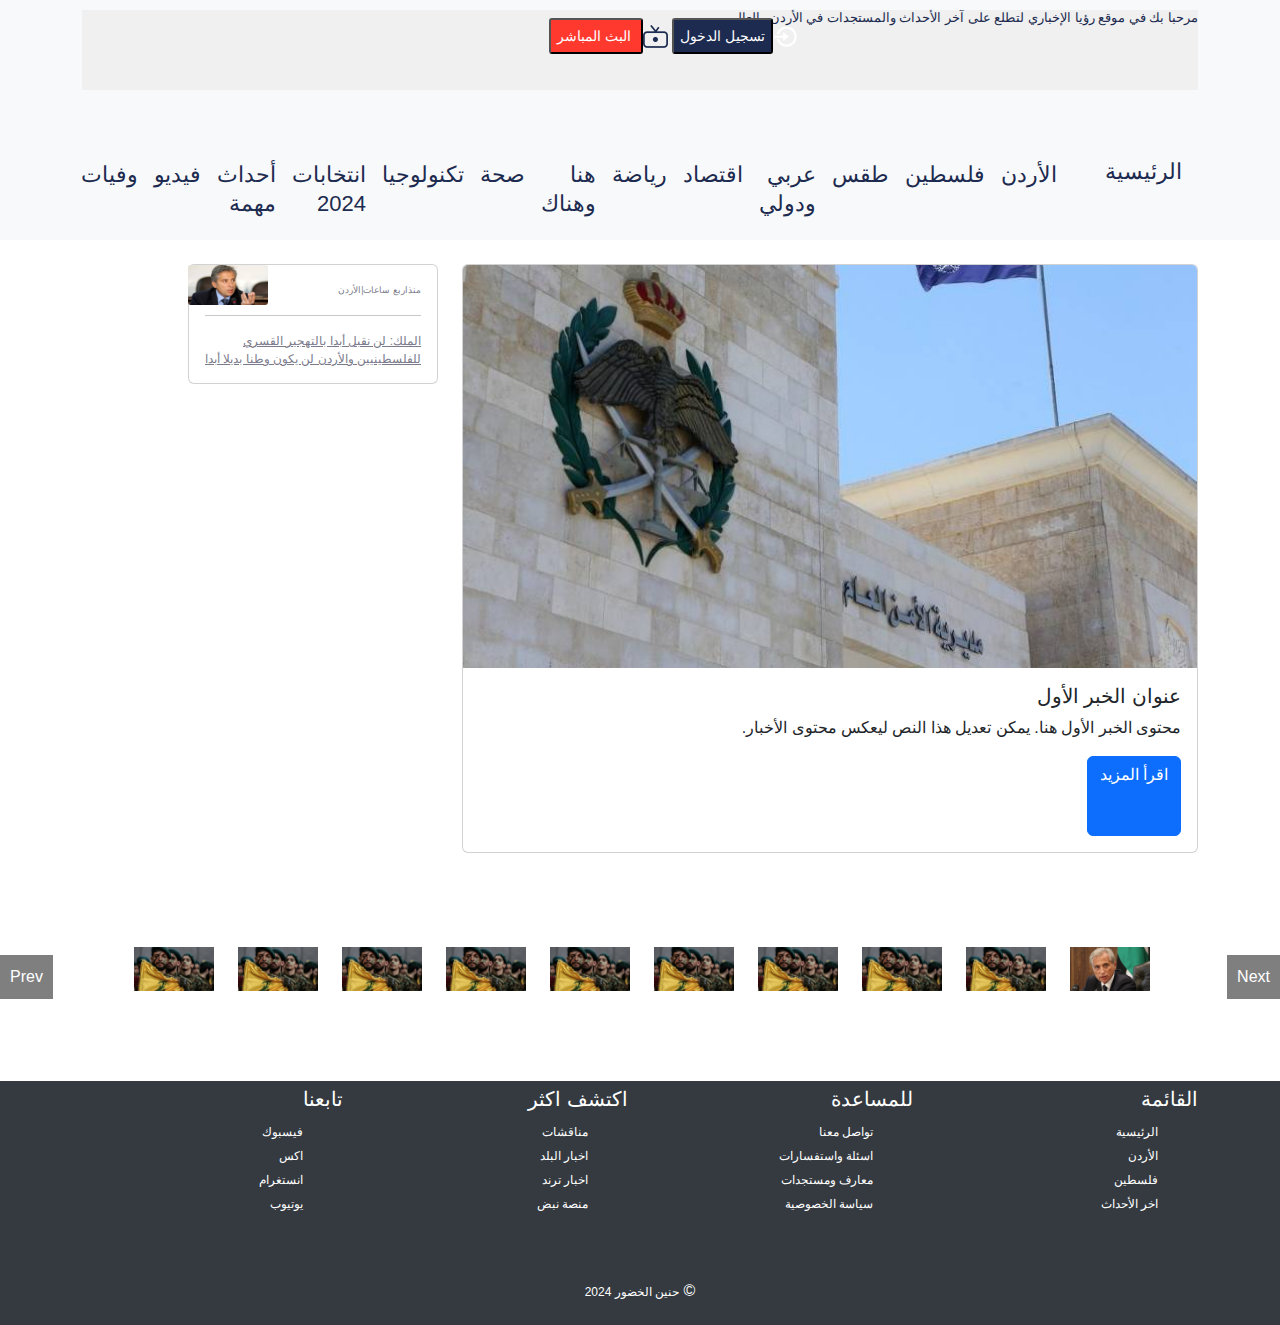
<file: index.html>
<!DOCTYPE html>
<html lang="ar" dir="rtl">

<head>
    <meta charset="UTF-8">
    <meta name="viewport" content="width=device-width, initial-scale=1.0">
    <title>أخبار رويانا</title>
    <link href="https://cdn.jsdelivr.net/npm/bootstrap@5.3.0/dist/css/bootstrap.min.css" rel="stylesheet">
    <link rel="stylesheet" href="assests/css/styles.css">
    
</head>

<body>

    <header class="header myheaher">
        <div class="container">
            <h1 class="text-center text-right">مرحبا بك في موقع رؤيا الإخباري لتطلع على آخر الأحداث والمستجدات في الأردن والعالم</h1>
            
            <img class="img-login" src="assests/images/login.png" alt="login"><input class="login" type="button" value="تسجيل الدخول">
            <img class="img-live"  src="assests/images/live.png" alt="live"><input class="live" type="button" value=" البث المباشر">

        </div>
    </header>

    <nav class="navbar navbar-expand-lg navbar-light bg-light my-nav">
        <div class="container">
            <a class="navbar-brand" href="#">الرئيسية</a>
            <button class="navbar-toggler" type="button" data-bs-toggle="collapse" data-bs-target="#navbarNav"
                aria-controls="navbarNav" aria-expanded="false" aria-label="Toggle navigation">
                <span class="navbar-toggler-icon"></span>
            </button>
        
            <div class="collapse navbar-collapse" id="navbarNav">
                <ul class="navbar-nav ms-auto">
                    <li class="nav-item ">
                        <a class="nav-link" href="#">الأردن</a>
                    </li>
                    <li class="nav-item">
                        <a class="nav-link" href="#">فلسطين</a>
                    </li>
                    <li class="nav-item">
                        <a class="nav-link" href="#">طقس</a>
                    </li>
                    <li class="nav-item">
                        <a class="nav-link" href="#">عربي ودولي</a>
                    </li>
                    <li class="nav-item">
                        <a class="nav-link" href="#">اقتصاد</a>
                    </li>
                    <li class="nav-item">
                        <a class="nav-link" href="#">رياضة</a>
                    </li>
                    <li class="nav-item">
                        <a class="nav-link" href="#">هنا وهناك</a>
                    </li>
                    <li class="nav-item">
                        <a class="nav-link" href="#">صحة</a>
                    </li>
                    <li class="nav-item">
                        <a class="nav-link" href="#">تكنولوجيا</a>
                    </li>
                    <li class="nav-item">
                        <a class="nav-link" href="#">انتخابات 2024</a>
                    </li>
                    <li class="nav-item">
                        <a class="nav-link" href="#">أحداث مهمة</a>
                    </li>
                    <li class="nav-item">
                        <a class="nav-link" href="#">فيديو</a>
                    </li>
                    <li class="nav-item">
                        <a class="nav-link" href="#">وفيات</a>
                    </li>
               
                </ul>
            </div>
        </div>
    </nav>

    <main class="container mt-4">
        <section class="row">
            <article class="col-md-8 my-article">
                <div class="news-card card">
                    <img src="assests/images/66f0339ed6af81727017886.jpg" class="card-img-top" alt="خبر">
                    <div class="card-body">
                        <h5 class="card-title">عنوان الخبر الأول</h5>
                        <p class="card-text">محتوى الخبر الأول هنا. يمكن تعديل هذا النص ليعكس محتوى الأخبار.</p>
                        <a href="#" class="btn btn-primary">اقرأ المزيد</a>
                    </div>
                </div>

               
                
            </article>

            <aside class="col-md-4">
                <div class="card mycard">
                    <div class="card-body">
                       
                        <h6 class="card-title">منذاربع ساعات|الأردن</h6>
                        <hr>
                        <h5 class="card-title"><a href="#">الملك: لن نقبل أبدا بالتهجير القسري للفلسطينيين والأردن لن يكون وطنا بديلا أبدا </a></h5>
                
                        <ul class="list-unstyled">
                          
                            <li><a href="https://royanews.tv/news/334067"><img src="assests/images/66eda7e58ef661726851045.jpg"  alt=""></a></li>
                    
                      
                        </ul>
                    </div>
                </div>
            </aside>
            
        </section>
    </main>
   
    <section class="slider">
        <button class="prev">Prev</button>
        <div class="slider-content">
            <img src="assests/images/66ed3f7f4b9f81726824319.jpg" alt="">
            <img src="assests/images/66f02edaea69c1727016666.jpg" alt="">
            <img src="assests/images/66f02edaea69c1727016666.jpg" alt="">
            <img src="assests/images/66f02edaea69c1727016666.jpg" alt="">
            <img src="assests/images/66f02edaea69c1727016666.jpg" alt="">
            <img src="assests/images/66f02edaea69c1727016666.jpg" alt="">
            <img src="assests/images/66f02edaea69c1727016666.jpg" alt="">
            <img src="assests/images/66f02edaea69c1727016666.jpg" alt="">
            <img src="assests/images/66f02edaea69c1727016666.jpg" alt="">
            <img src="assests/images/66f02edaea69c1727016666.jpg" alt="">
        
            
        </div>
        <button class="next">Next</button>
    </section>
   <!-- Footer -->
   <footer class="footer">
    <div class="container">
        <div class="row">
            <div class="col-md-3 mb-4">
                <h5>القائمة</h5>
                <ul class="list-unstyled">
                    <li><a href="#">الرئيسية</a></li>
                    <li><a href="#">الأردن</a></li>
                    <li><a href="#">فلسطين</a></li>
                    <li><a href="#">اخر الأحداث</a></li>
                </ul>
            </div>
            <div class="col-md-3 mb-4">
                <h5>للمساعدة</h5>
                <ul class="list-unstyled">
                    <li><a href="#">تواصل معنا</a></li>
                    <li><a href="#">اسئلة واستفسارات</a></li>
                    <li><a href="#">معارف ومستجدات</a></li>
                    <li><a href="#">سياسة الخصوصية</a></li>
                </ul>
            </div>
            <div class="col-md-3 mb-4">
                <h5>اكتشف اكثر</h5>
                <ul class="list-unstyled">
                    <li><a href="#">مناقشات</a></li>
                    <li><a href="#">اخبار البلد</a></li>
                    <li><a href="#">اخبار ترند</a></li>
                    <li><a href="#">منصة نبض</a></li>
                </ul>
            </div>
            <div class="col-md-3 mb-4">
                <h5>تابعنا</h5>
                <ul class="list-unstyled">
                    <li><a href="#">فيسبوك</a></li>
                    <li><a href="#">اكس</a></li>
                    <li><a href="#">انستغرام</a></li>
                    <li><a href="#">يوتيوب</a></li>
                </ul>
            </div>
        </div>
        <div class="text-center mt-4">
            <p>&copy;  <a href="https://www.linkedin.com/in/han
                een-khdour/" class="social-icon">حنين الخضور 2024</a></p>
        </div>
    </div>
</footer>


    <script src="https://cdn.jsdelivr.net/npm/bootstrap@5.3.0/dist/js/bootstrap.bundle.min.js"></script>
</body>

</html>
</file>
<file: assests/css/styles.css>
body {
    font-family: 'Arial', sans-serif;
}

.header {
    background-color: #f8f9fa;
    padding: 10px 0;
}


.footer {
    background-color: #343a40;
    color: white;
    padding: 6px 0;
}
.footer a {
    color: white;
    text-decoration: none;
}
.footer a:hover {
    text-decoration: underline;
}

.news-card {
    margin-bottom: 20px;
}
.container{
    text-align: right;
}
.text-right{
    
    font-size: smaller;
    text-align:right !important;
}
.myheaher h1{
    background-color:#F0F0F0 ;
    font-family: Arial, sans-serif;
    font-weight: 400px; 
    font-size: 13px;
    color: #1C2B4F;
    font-style: normal;
    height: 80px;
    
   
}

.myheaher img{
    width:25px;
    height: 25px;
}
.myheaher img,input{
    position: relative;
    bottom:80px;
    right: 400px;

   
}

.myheaher .login{
    background-color:#1C2B4F ;
    font-family: Arial, sans-serif;
 
    line-height: 21px;
    font-size: 14px;
    color: white;
  
    height: 36px;
    border-radius: 3px;
    font-style: normal;

}
.myheaher .live{
    background-color:#FF392E ;
    font-family: Arial, sans-serif;
    font-weight: 400px;
    line-height: 21px;
    font-size: 14px;
    color: white;
   
    height: 36px;
    border-radius: 3px;
    font-style: normal;
}
.my-nav a{
 
    font-family: Arial, sans-serif,Arial, Helvetica, sans-serif;
    font-weight: 700px;
    line-height: 21px;
    font-size:22px;
    color: #1c2b4f;
   line-height: 29px;
    border-radius: 3px;
    font-style: normal;
   
    
}
.my-nav a:hover{
    color:#FF392E ;
  
}
.mycard li a img{
    width: 80px; height: 40px;
    position: relative;
    right:113px;
    bottom:155px;
    border-radius: 3px;
}
.mycard {
    width:250px; 
    height: 120px;
}
.mycard h5,a{
    
    font-family: Arial, sans-serif;
    font-weight: 400px; 
    font-size: 12px;
    color: #7b7b8b;
    font-style: normal;
    height: 80px;
    line-height: 18px;
}
.mycard h5,a:hover{
color: #FFFFFF;

}
    .mycard h6{
    
        font-family: Arial, sans-serif;
        font-weight: 400px; 
        font-size: 9px;
        color: #7b7b8b;
        font-style: normal;
        height: 18;
        line-height: 18px;
        
    }

   

    .slider {
        background-color:white;
        color: #f7f7f7;
        text-align: center;
        padding: 4rem 1rem;
        justify-content: center;
        position: relative;
        margin: auto;
    }
    
   
    .slider-content {
        max-width: 800px;
        height: 80px;
        margin: 0 auto;
        display: flex;
        justify-content: center;
    }
    
  
    .slider-content img {
        font-size: 2.5rem;
        margin-bottom: 1rem;
        margin-left: 4px;
        padding: 10px;
        border-radius: 10px ;
        
    
    }
    
    
    button.prev, button.next {
        position: absolute;
        top: 50%;
        transform: translateY(-50%);
        background-color: rgba(0, 0, 0, 0.5);
        color: white;
        border: none;
        padding: 10px;
        cursor: pointer;
        z-index: 10;
      
    }
    
    button.prev {
        left: 0;
    }
    
    button.next {
        right: 0;
    }
</file>
